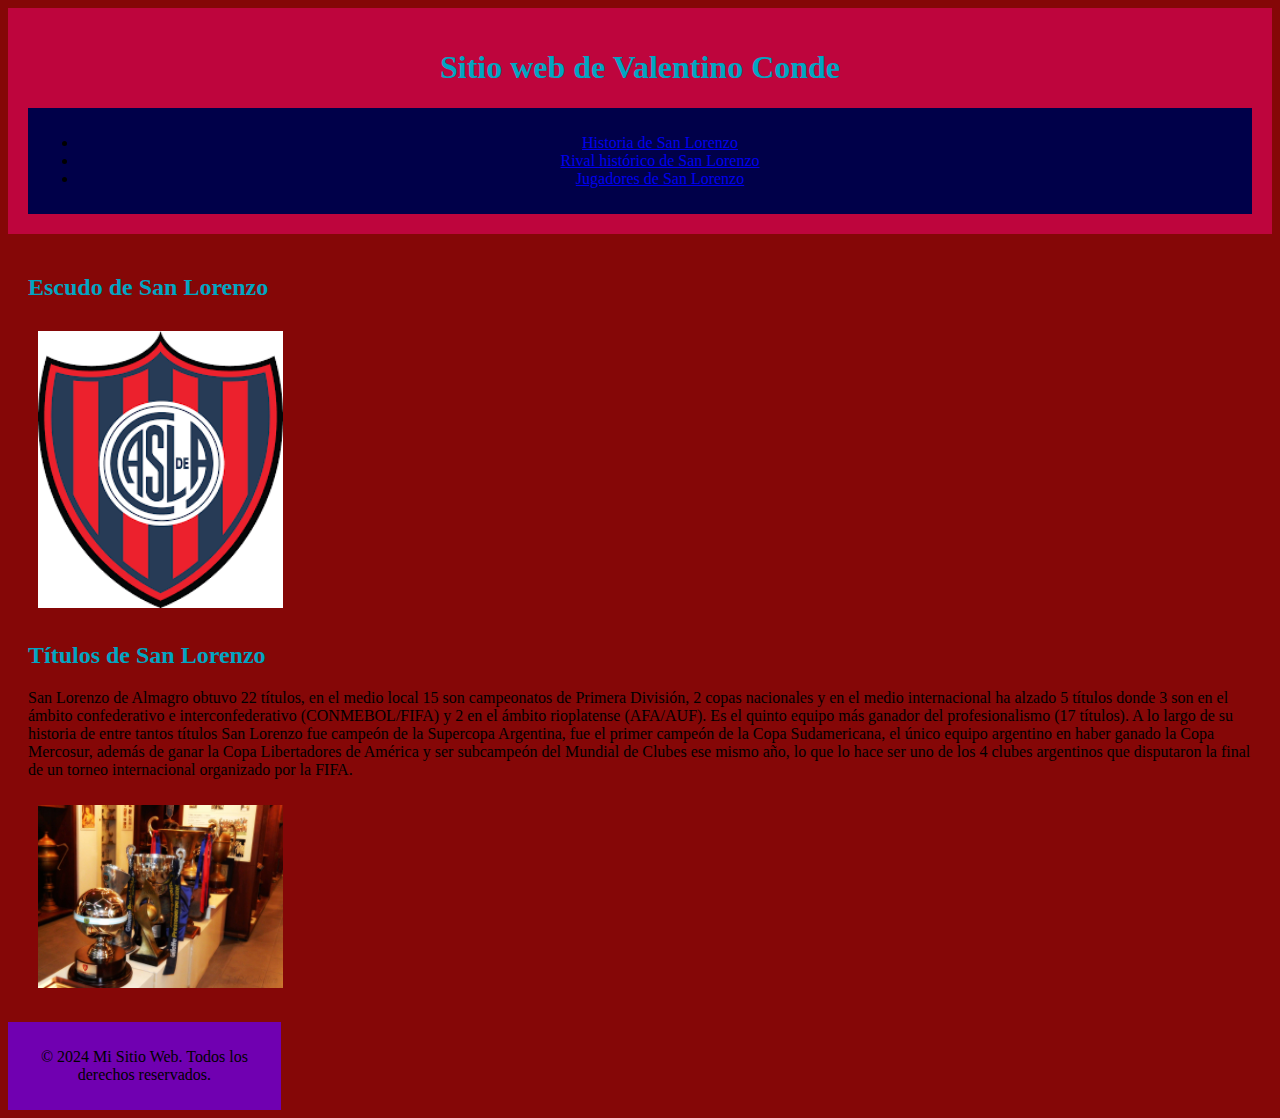
<file: TP_3C_CSS/index.html>
<!DOCTYPE html>
<html lang="es">
<head>
    <meta charset="UTF-8">
    <meta name="viewport" content="width=device-width, initial-scale=1.0">
    <title>Inicio - Mi Sitio Web</title>
    <link rel="stylesheet" href="tpstyle.css"
</head>
<body>
    <header>
        <h1>Sitio web de Valentino Conde</h1>
        <nav>
            <ul>
                <li><a href="HSLO.html">Historia de San Lorenzo</a></li>
                <li><a href="RHSLO.html">Rival histórico de San Lorenzo</a></li>
                <li><a href="SLOHD.html">Jugadores de San Lorenzo</a></li>
            </ul>
        </nav>
    </header>
    
    <main>
        <section>
            <h2>Escudo de San Lorenzo</h2>
            <p> </p>
            <img src="sasa.png"
        </section>
        
        <section>
            <h2>Títulos de San Lorenzo</h2>
            <p>San Lorenzo de Almagro obtuvo 22 títulos, en el medio local 15 son campeonatos de Primera División, 2 copas nacionales y en el medio internacional ha alzado 5 títulos donde 3 son en el ámbito confederativo e interconfederativo (CONMEBOL/FIFA) y 2 en el ámbito rioplatense (AFA/AUF). Es el quinto equipo más ganador del profesionalismo (17 títulos). A lo largo de su historia de entre tantos títulos San Lorenzo fue campeón de la Supercopa Argentina, fue el primer campeón de la Copa Sudamericana, el único equipo argentino en haber ganado la Copa Mercosur, además de ganar la Copa Libertadores de América y ser subcampeón del Mundial de Clubes ese mismo año, lo que lo hace ser uno de los 4 clubes argentinos que disputaron la final de un torneo internacional organizado por la FIFA.</p>
                <img src="dfe.jpg"
        </section>
    </main>
    
    <footer>
        <p>&copy; 2024 Mi Sitio Web. Todos los derechos reservados.</p>
    </footer>
</body>
</html>
</file>
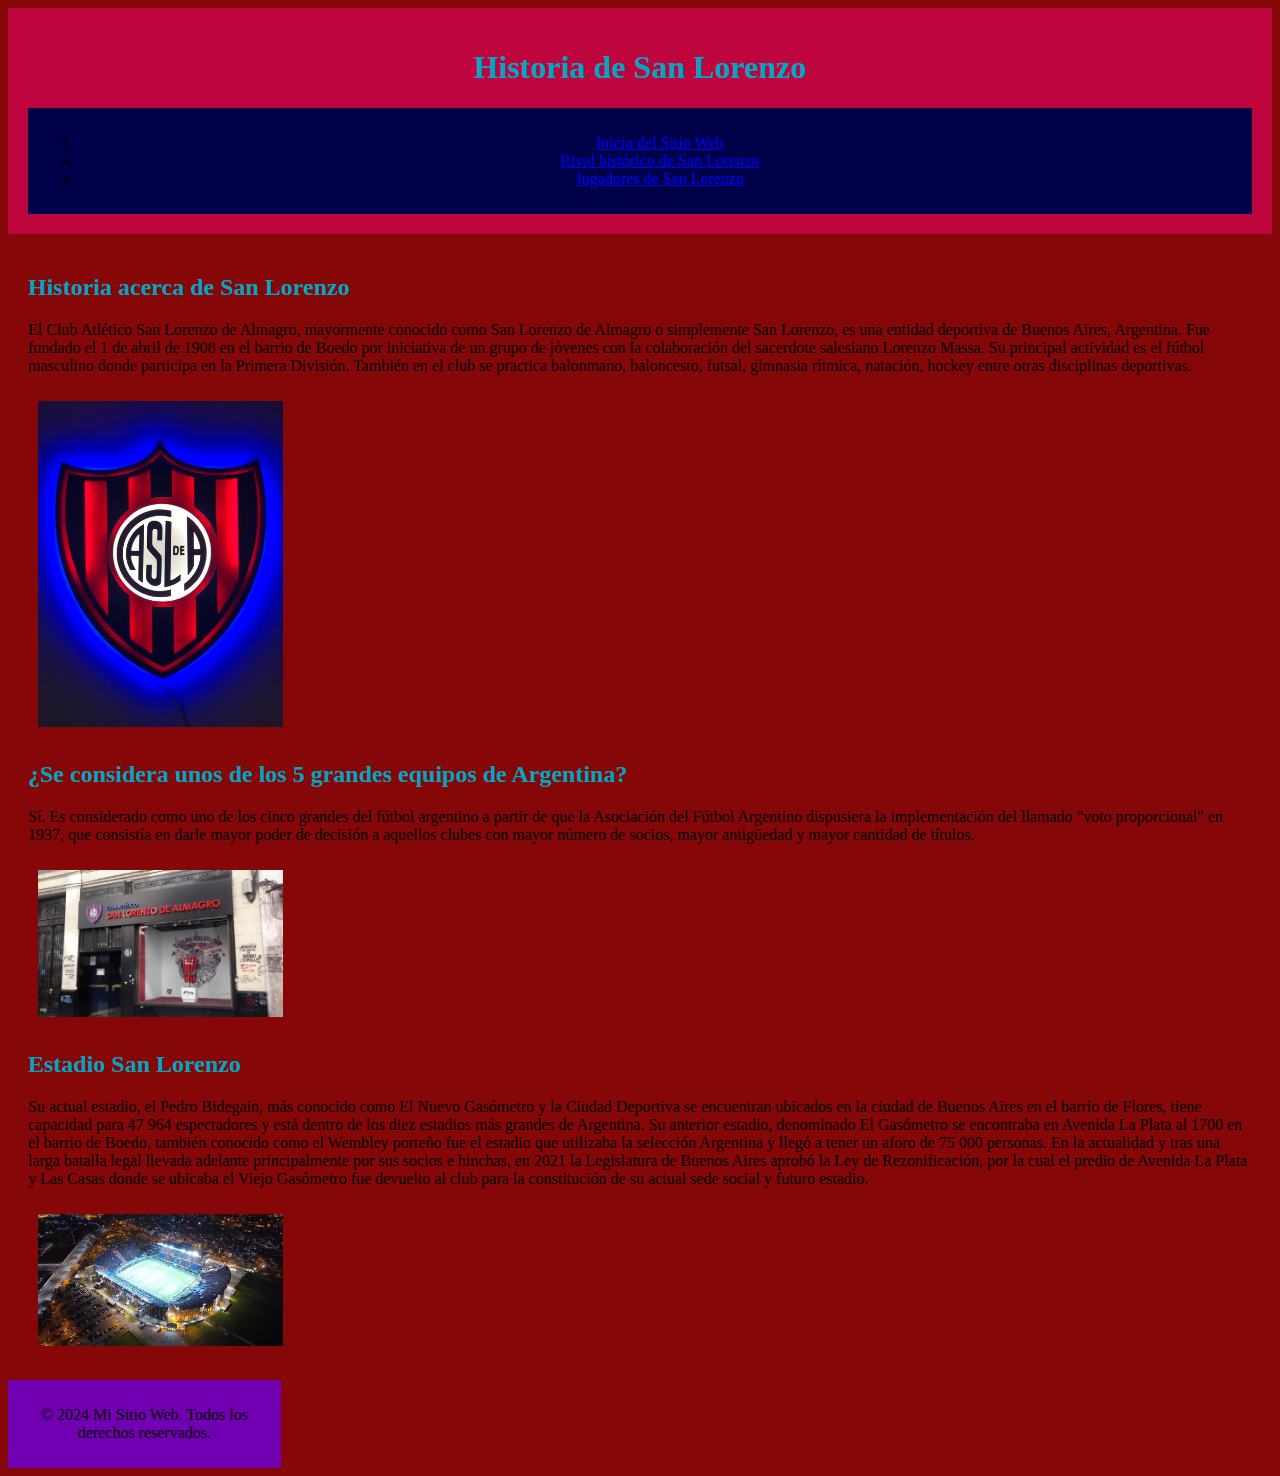
<file: TP_3C_CSS/HSLO.html>
<!DOCTYPE html>
<html lang="es">
<head>
    <meta charset="UTF-8">
    <meta name="viewport" content="width=device-width, initial-scale=1.0">
    <title>Historia de San Lorenzo- Mi Sitio Web</title>
    <link rel="stylesheet" href="tpstyle.css"
</head>
<body>
    <header>
        <h1>Historia de San Lorenzo</h1>
        <nav>
            <ul>
                <li><a href="index.html">Inicio del Sitio Web</a></li>
                <li><a href="RHSLO.html">Rival histórico de San Lorenzo</a></li>
                <li><a href="SLOHD.html">Jugadores de San Lorenzo</a></li>
            </ul>
        </nav>
    </header>
    
    <main>
        <section>
            <h2>Historia acerca de San Lorenzo</h2>
            <p>El Club Atlético San Lorenzo de Almagro, mayormente conocido como San Lorenzo de Almagro o simplemente San Lorenzo, es una entidad deportiva de Buenos Aires, Argentina. Fue fundado el 1 de abril de 1908 en el barrio de Boedo por iniciativa de un grupo de jóvenes con la colaboración del sacerdote salesiano Lorenzo Massa. Su principal actividad es el fútbol masculino donde participa en la Primera División. También en el club se practica balonmano, baloncesto, futsal, gimnasia rítmica, natación, hockey entre otras disciplinas deportivas.</p>
            <img src="slo2.jpg"
        </section>
        
        <section>
            <h2>¿Se considera unos de los 5 grandes equipos de Argentina?</h2>
            <p>Sí. Es considerado como uno de los cinco grandes del fútbol argentino a partir de que la Asociación del Fútbol Argentino dispusiera la implementación del llamado "voto proporcional" en 1937, que consistía en darle mayor poder de decisión a aquellos clubes con mayor número de socios, mayor antigüedad y mayor cantidad de títulos.</p>
            <IMG src="ss.jpg"
        </section>
        
        <section>
            <h2>Estadio San Lorenzo</h2>
            <p>Su actual estadio, el Pedro Bidegain, más conocido como El Nuevo Gasómetro y la Ciudad Deportiva se encuentran ubicados en la ciudad de Buenos Aires en el barrio de Flores, tiene capacidad para 47 964 espectadores y está dentro de los diez estadios más grandes de Argentina. Su anterior estadio, denominado El Gasómetro se encontraba en Avenida La Plata al 1700 en el barrio de Boedo, también conocido como el Wembley porteño fue el estadio que utilizaba la selección Argentina y llegó a tener un aforo de 75 000 personas. En la actualidad y tras una larga batalla legal llevada adelante principalmente por sus socios e hinchas, en 2021 la Legislatura de Buenos Aires aprobó la Ley de Rezonificación, por la cual el predio de Avenida La Plata y Las Casas donde se ubicaba el Viejo Gasómetro fue devuelto al club para la constitución de su actual sede social y futuro estadio.</p>
            <img src="dddd.jpg"
        </section>
    </main>
    
    <footer>
        <p>&copy; 2024 Mi Sitio Web. Todos los derechos reservados.</p>
    </footer>
</body>
</html>
</file>
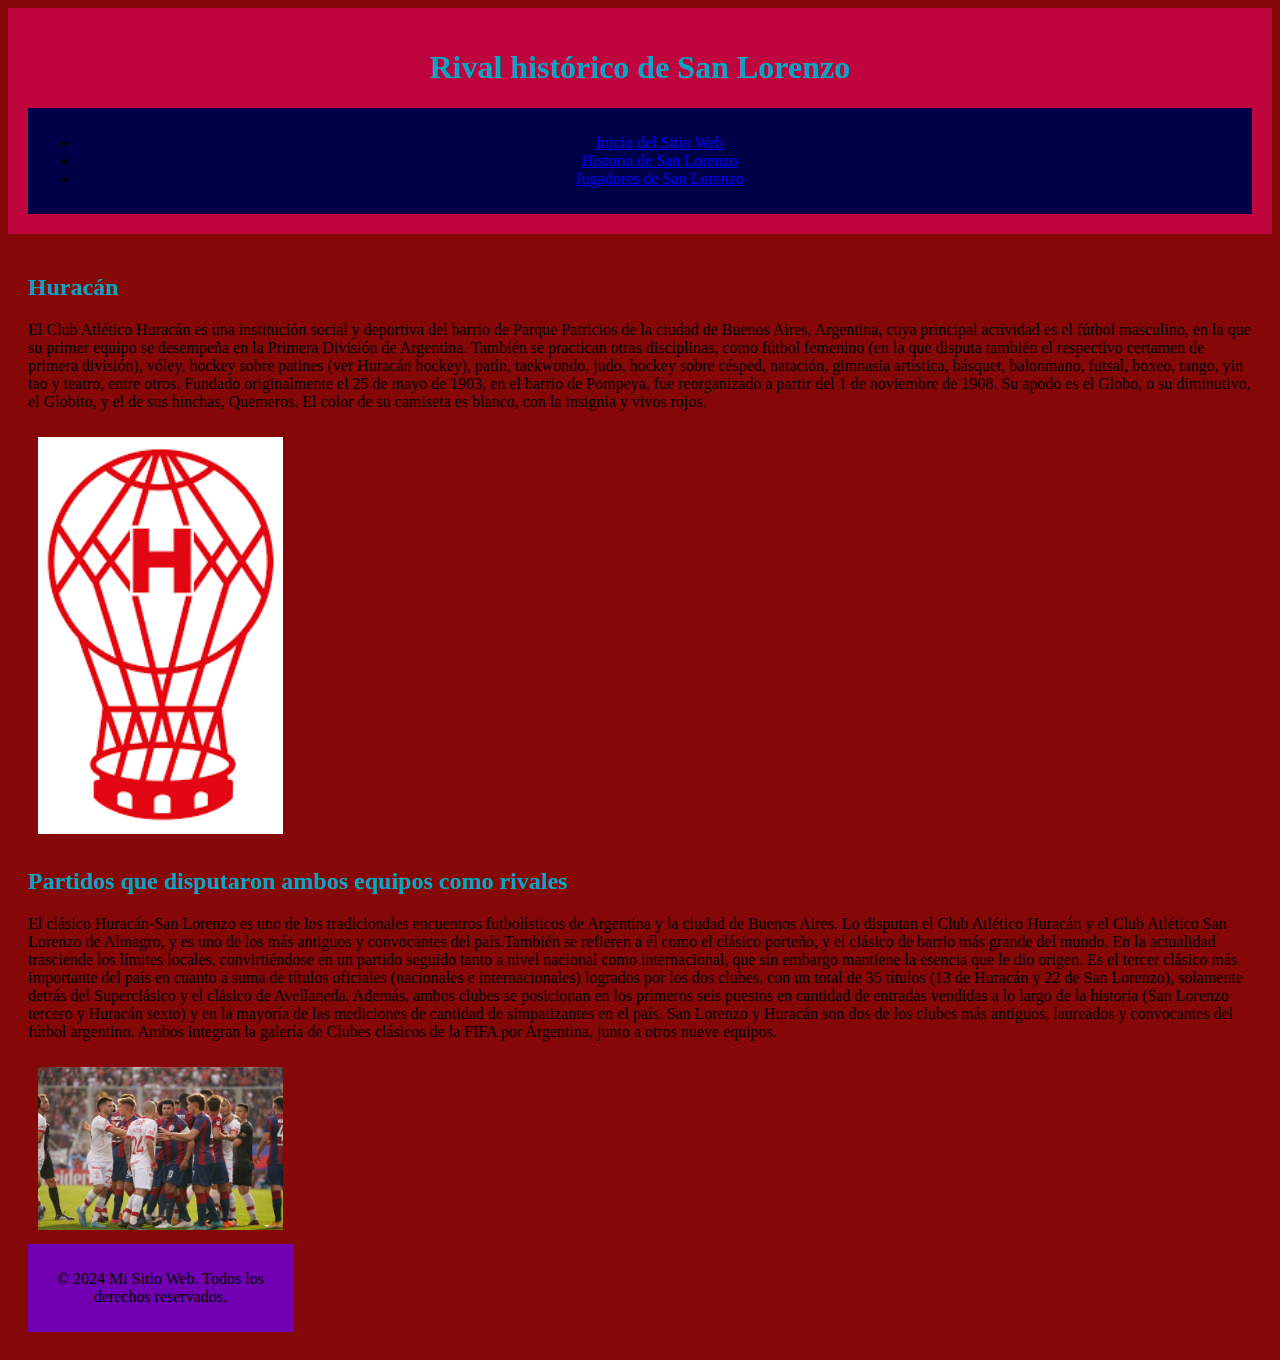
<file: TP_3C_CSS/RHSLO.html>
<!DOCTYPE html>
<html lang="es">
<head>
    <meta charset="UTF-8">
    <meta name="viewport" content="width=device-width, initial-scale=1.0">
    <title>Rival histórico de San Lorenzo - Mi Sitio Web</title>
    <link rel="stylesheet" href="tpstyle.css"
</head>
<body>
    <header>
        <h1>Rival histórico de San Lorenzo</h1>
        <nav>
            <ul>
                <li><a href="index.html">Inicio del Sitio Web</a></li>
                <li><a href="HSLO.html">Historia de San Lorenzo</a></li>
                <li><a href="SLOHD.html">Jugadores de San Lorenzo</a></li>
            </ul>
        </nav>
    </header>
    
    <main>
        <section>
            <h2>Huracán</h2>
            <p>El Club Atlético Huracán es una institución social y deportiva del barrio de Parque Patricios de la ciudad de Buenos Aires, Argentina, cuya principal actividad es el fútbol masculino, en la que su primer equipo se desempeña en la Primera División de Argentina.
                También se practican otras disciplinas, como fútbol femenino (en la que disputa también el respectivo certamen de primera división), vóley, hockey sobre patines (ver Huracán hockey), patín, taekwondo, judo, hockey sobre césped, natación, gimnasia artística, básquet, balonmano, futsal, boxeo, tango, yin tao y teatro, entre otros.
                Fundado originalmente el 25 de mayo de 1903, en el barrio de Pompeya, fue reorganizado a partir del 1 de noviembre de 1908. Su apodo es el Globo, o su diminutivo, el Globito, y el de sus hinchas, Quemeros. El color de su camiseta es blanco, con la insignia y vivos rojos.</p>
            <img src="koko.png"
        </section>
        
        <section>
            <h2>Partidos que disputaron ambos equipos como rivales</h2>
            <p> El clásico Huracán-San Lorenzo es uno de los tradicionales encuentros futbolísticos de Argentina y la ciudad de Buenos Aires. Lo disputan el Club Atlético Huracán y el Club Atlético San Lorenzo de Almagro, y es uno de los más antiguos y convocantes del país.También se refieren a él como el clásico porteño, y el clásico de barrio más grande del mundo.
                En la actualidad trasciende los límites locales, convirtiéndose en un partido seguido tanto a nivel nacional como internacional, que sin embargo mantiene la esencia que le dio origen.    
                Es el tercer clásico más importante del país en cuanto a suma de títulos oficiales (nacionales e internacionales) logrados por los dos clubes, con un total de 35 títulos (13 de Huracán y 22 de San Lorenzo), solamente detrás del Superclásico y el clásico de Avellaneda. Además, ambos clubes se posicionan en los primeros seis puestos en cantidad de entradas vendidas a lo largo de la historia (San Lorenzo tercero y Huracán sexto) y en la mayoría de las mediciones de cantidad de simpatizantes en el país.              
                San Lorenzo y Huracán son dos de los clubes más antiguos, laureados y convocantes del fútbol argentino. Ambos integran la galería de Clubes clásicos de la FIFA por Argentina, junto a otros nueve equipos.</p>
            <IMG src="trtr.jpg"
    </main>
    <footer>
        <p>&copy; 2024 Mi Sitio Web. Todos los derechos reservados.</p>
    </footer>
</body>
</html>
</file>
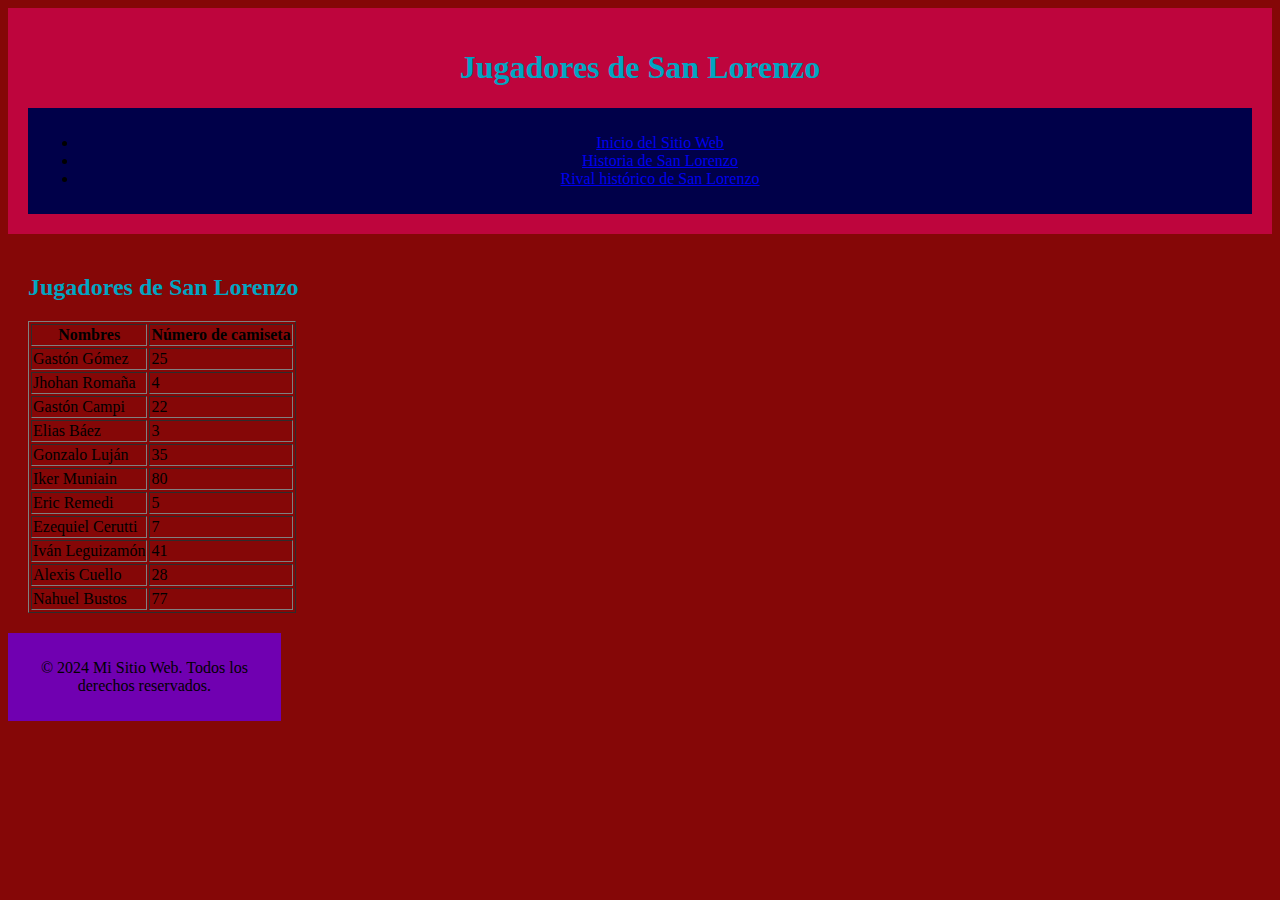
<file: TP_3C_CSS/SLOHD.html>
<!DOCTYPE html>
<html lang="es">
<head>
    <meta charset="UTF-8">
    <meta name="viewport" content="width=device-width, initial-scale=1.0">
    <title>Jugadores de San Lorenzo - Mi Sitio Web</title>
    <link rel="stylesheet" href="tpstyle.css"
</head>
<body>
    <header>
        <h1>Jugadores de San Lorenzo</h1>
        <nav>
            <ul>
                <li><a href="index.html">Inicio del Sitio Web </a></li>
                <li><a href="HSLO.html">Historia de San Lorenzo</a></li>
                <li><a href="RHSLO.html">Rival histórico de San Lorenzo</a></li>
            </ul>
        </nav>
    </header>
    
    <main>      
        <h2>Jugadores de San Lorenzo</h2>
            <table border="1">
            <tr>
                <th> Nombres</th>
                <th> Número de camiseta</th>
            </tr>
            <tr>
                <td> Gastón Gómez</td>
                <td>25</td>
            </tr>
            <tr>
                <td> Jhohan Romaña</td>
                <td> 4</td>
            </tr>
            <tr>
                <td> Gastón Campi</td>
                <td> 22</td>
            </tr>
            <tr>
                <td> Elias Báez</td>
                <td> 3</td>
            </tr>
            <tr>
                <td> Gonzalo Luján</td>
                <td> 35</td>
            </tr>
            <tr>
                <td> Iker Muniain</td>
                <td> 80</td>
            </tr>
            <tr>
                <td> Eric Remedi</td>
                <td> 5</td>
            </tr>
            <tr>
                <td> Ezequiel Cerutti</td>
                <td> 7</td>
            </tr>
            <tr>
                <td> Iván Leguizamón</td>
                <td> 41</td>
            </tr>
            <tr>
                <td> Alexis Cuello</td>
                <td> 28</td>
            </tr>
            <tr>
                <td> Nahuel Bustos</td>
                <td> 77</td>
            </tr>
        </table>
    </main>
    
    <footer>
        <p>&copy; 2024 Mi Sitio Web. Todos los derechos reservados.</p>
    </footer>
</body>
</html>
</file>
<file: TP_3C_CSS/tpstyle.css>
body{
    font-family: 'Times New Roman', Times, serif;
    background-color: rgb(133, 7, 7);
    color: #000;
}
header{
    background-color: rgb(190, 5, 61);
    color: #000;
    padding: 20px;
    text-align: center;
}
nav{
    background-color: rgb(0, 0, 73);
    padding: 10px;
}
main{
    padding: 20px;
}
h1, h2{
    color: rgb(2, 165, 194);
}
img{
    width: 20px;
    color: rgb(197, 46, 0);
    text-align: justify;
    padding: 10px;
    bottom: 0;
    width: 20%;
}
footer{
    background-color: rgb(112, 0, 177);
    color: #000;
    text-align: center;
    padding: 10px;
    bottom: 0;
    width: 20%;
}
</file>
